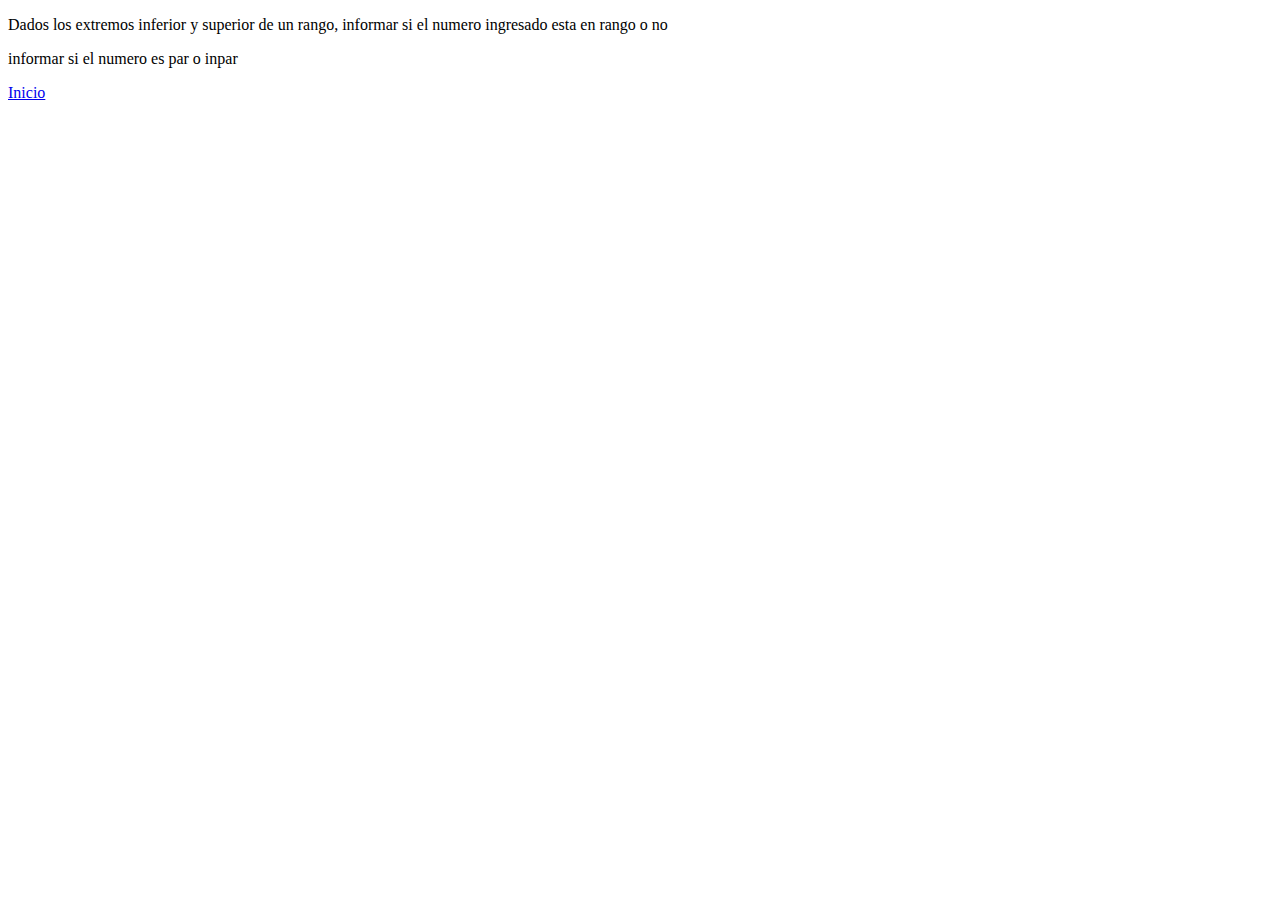
<file: 2024-02-clase-01-ej-01/index.html>
<!DOCTYPE html>
<html lang="es">
<head>
    <meta charset="UTF-8">
    <meta name="viewport" content="width=device-width, initial-scale=1.0">
    <title>Document</title>

</head>
<p>
    <p>Dados los extremos inferior y superior de un rango, informar si el numero ingresado esta en rango o no </p>

    <p>informar si el numero es par o inpar</p>

    <a href="../index.html">Inicio</a>
    <script src="index.js"></script>
</body>
</html>
</file>
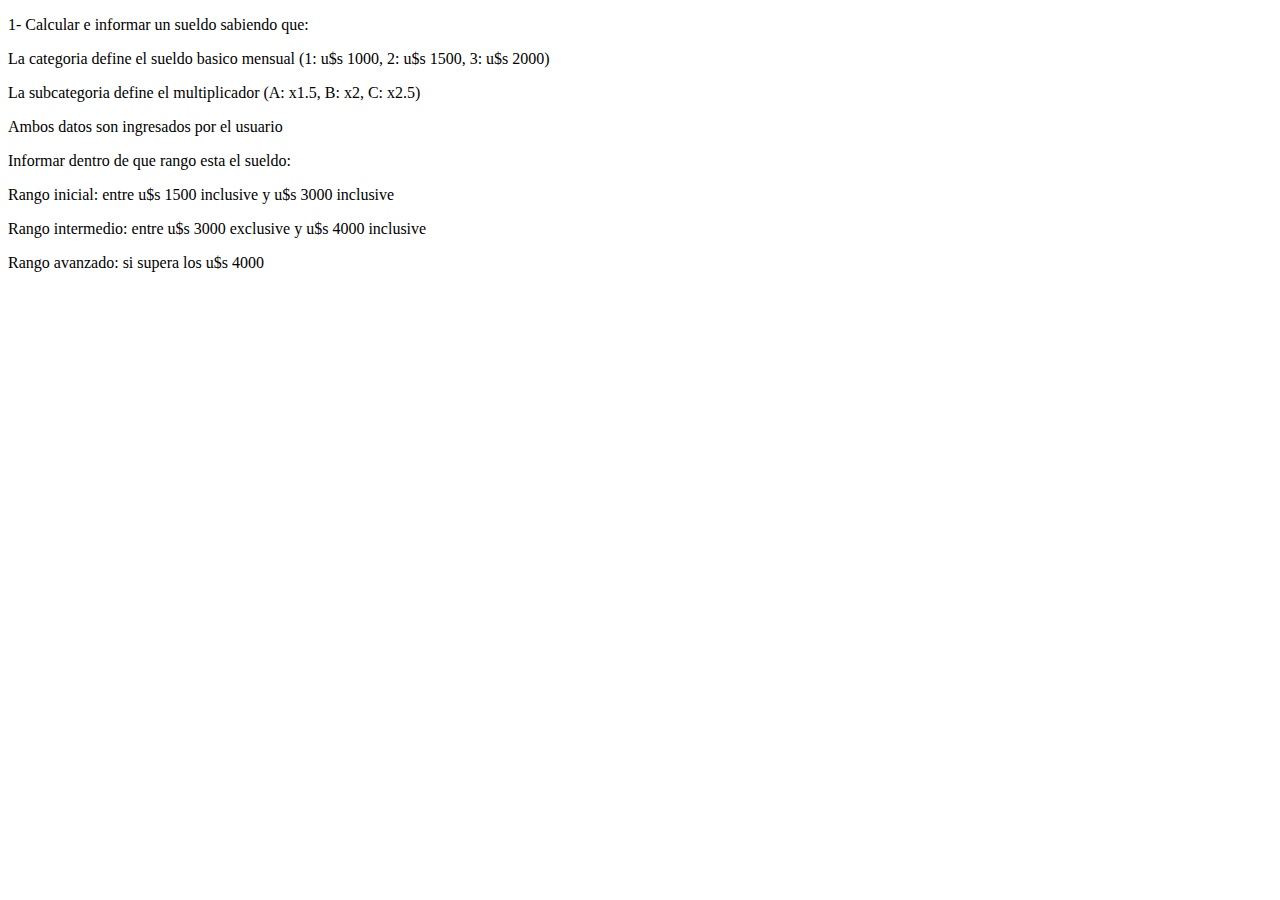
<file: 2024-02-clase-01-ej-02/index.html>
<!DOCTYPE html>
<html lang="en">
<head>
    <meta charset="UTF-8">
    <meta name="viewport" content="width=device-width, initial-scale=1.0">
    <title>Document</title>
</head>
<body>
    <p>1- Calcular e informar un sueldo sabiendo que:</p>
    <p>La categoria define el sueldo basico mensual (1: u$s 1000, 2: u$s 1500, 3: u$s 2000)</p>
    <p>La subcategoria define el multiplicador (A: x1.5, B: x2, C: x2.5)</p>
    <p>Ambos datos son ingresados por el usuario</p>
    <p>Informar dentro de que rango esta el sueldo:</p>
    <p>Rango inicial: entre u$s 1500 inclusive y u$s 3000 inclusive</p>
    <p>Rango intermedio: entre u$s 3000 exclusive y u$s 4000 inclusive</p>
    <p>Rango avanzado: si supera los u$s 4000</p>
    <script src="index.js"></script>
</body>
</html>
</file>
